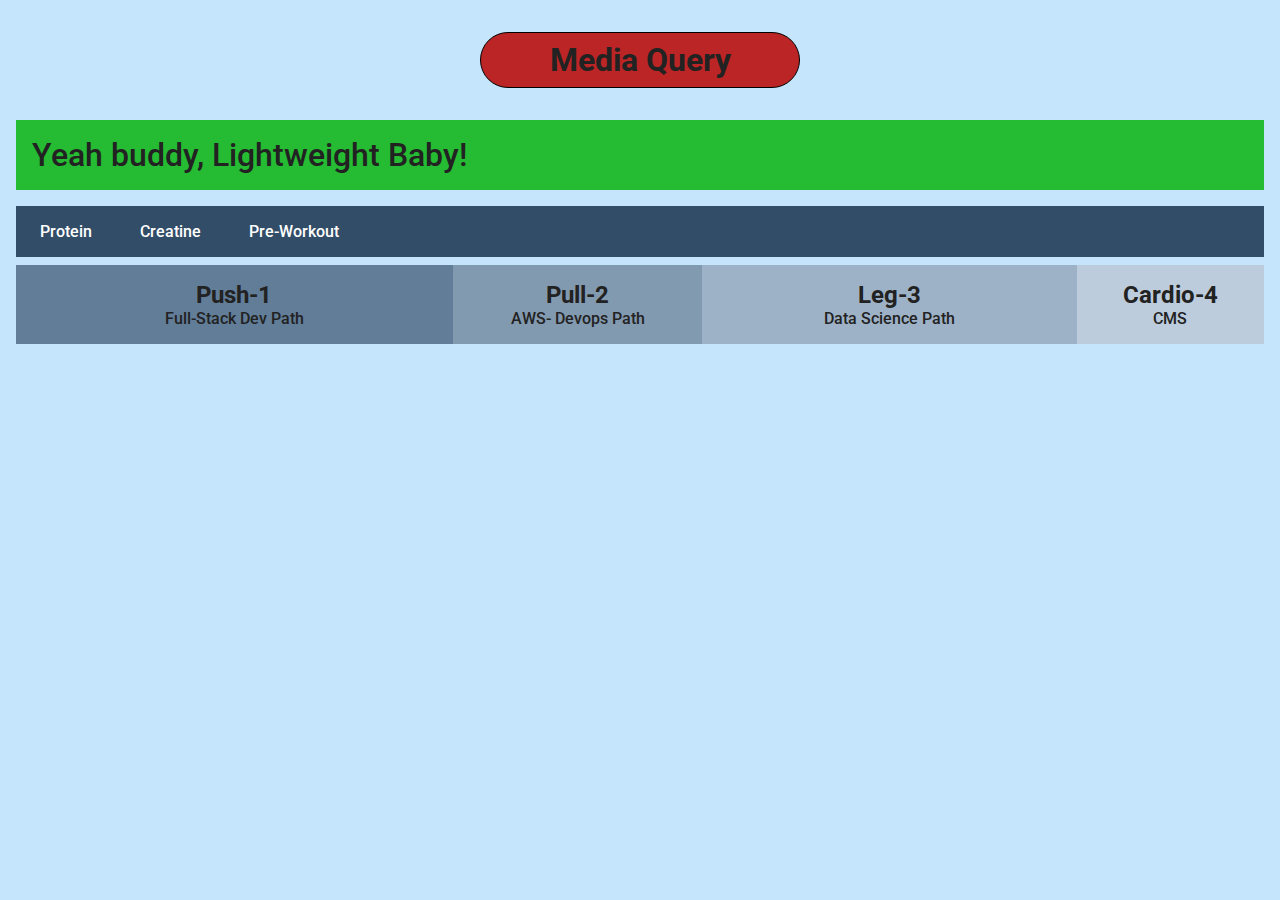
<file: index.html>
<!DOCTYPE html>
<html lang="en">
  <head>
    <meta charset="UTF-8" />
    <meta http-equiv="X-UA-Compatible" content="IE=edge" />
    <meta name="viewport" content="width=device-width, initial-scale=1.0" />
    <title>Media-Query</title>
    <link rel="stylesheet" href="index.css" />
    <link rel="stylesheet" href="theme.css" />
  </head>
  <body>
    <h1>Media Query</h1>
    <div class="header">Yeah buddy, Lightweight Baby!</div>
    <nav class="navbar">
      <a href="#">Protein</a>
      <a href="#">Creatine</a>
      <a href="#">Pre-Workout</a>
    </nav>
    <div class="row">
      <div class="col fs">
        <h2>Push-1</h2>
        <p>Full-Stack Dev Path</p>
      </div>
      <div class="col aws">
        <h2>Pull-2</h2>
        <p>AWS- Devops Path</p>
      </div>
      <div class="col data">
        <h2>Leg-3</h2>
        <p>Data Science Path</p>
      </div>
      <div class="col cms">
        <h2>Cardio-4</h2>
        <p>CMS</p>
      </div>
    </div>
  </body>
</html>
</file>
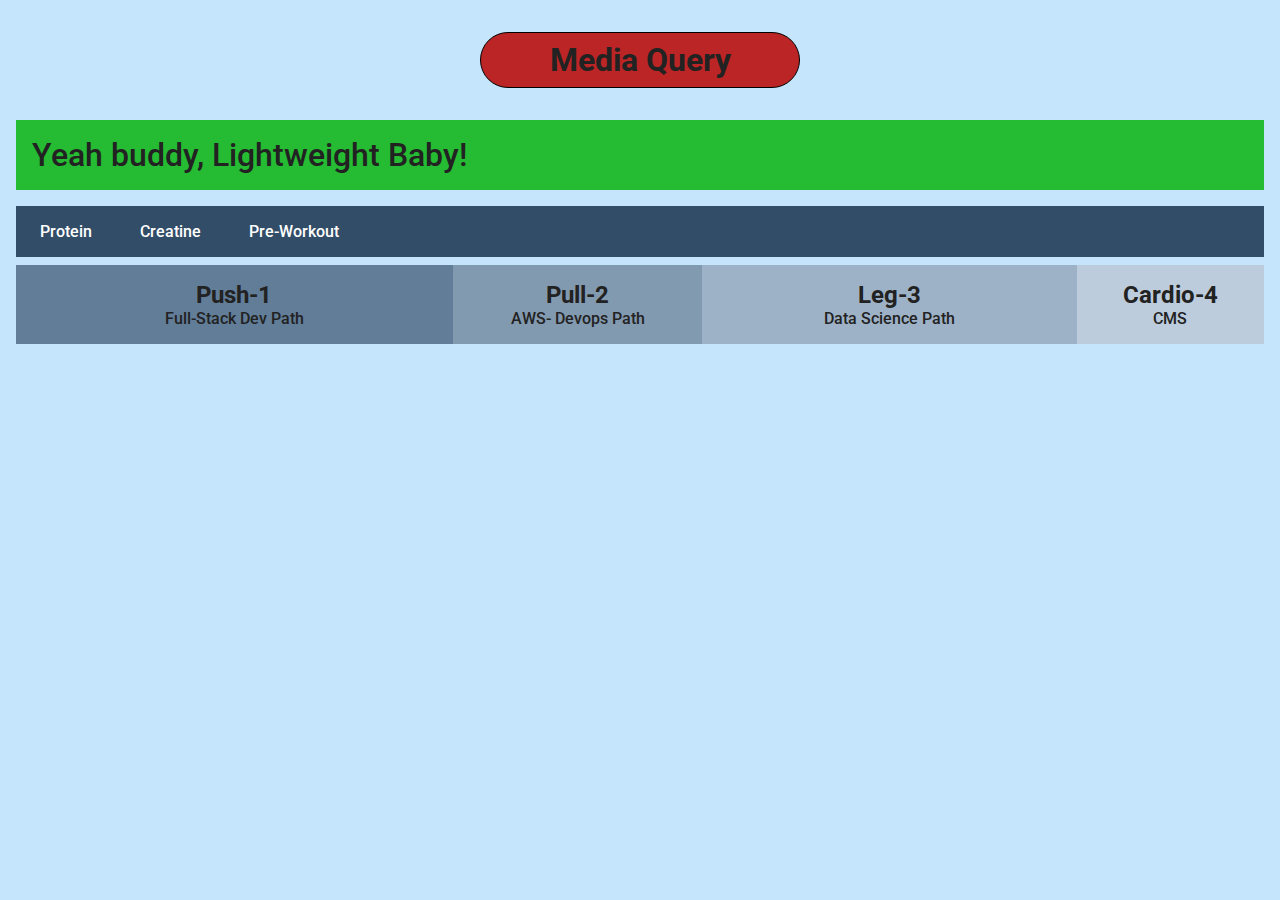
<file: media.html>
<!DOCTYPE html>
<html lang="en">
  <head>
    <meta charset="UTF-8" />
    <meta http-equiv="X-UA-Compatible" content="IE=edge" />
    <meta name="viewport" content="width=device-width, initial-scale=1.0" />
    <title>Media-Query</title>
    <link rel="stylesheet" href="media.css" />
    <link rel="stylesheet" href="theme.css" />
  </head>
  <body>
    <h1>Media Query</h1>
    <div class="header">Yeah buddy, Lightweight Baby!</div>
    <nav class="navbar">
      <a href="#">Protein</a>
      <a href="#">Creatine</a>
      <a href="#">Pre-Workout</a>
    </nav>
    <div class="row">
      <div class="col fs">
        <h2>Push-1</h2>
        <p>Full-Stack Dev Path</p>
      </div>
      <div class="col aws">
        <h2>Pull-2</h2>
        <p>AWS- Devops Path</p>
      </div>
      <div class="col data">
        <h2>Leg-3</h2>
        <p>Data Science Path</p>
      </div>
      <div class="col cms">
        <h2>Cardio-4</h2>
        <p>CMS</p>
      </div>
    </div>
  </body>
</html>
</file>
<file: index.css>
@import url("theme.css");
* {
  box-sizing: border-box;
  margin: 0;
}
body {
  font-family: var(--ff-roboto);
  background-color: var(--mavi-9);
  color: var(--siyah);
  font-weight: 500;
  margin: 1rem;
}
h1 {
  background-color: var(--koyu-kirmizi);
  width: 20rem;
  text-align: center;
  padding: 0.5rem;
  border: 1px solid black;
  border-radius: 30px;
  text-align: center;
  margin: 2rem auto;
}
.header {
  background-color: var(--koyu-yesil);
  padding: 1rem;
  font-size: 2rem;
  margin-bottom: 1rem;
}
.navbar {
  display: flex;
  justify-content: flex-start;
  background-color: var(--gri-3);
  margin-bottom: 0.5rem;
}
.navbar a {
  text-decoration: none;
  color: var(--beyaz);
  padding: 1rem 1.5rem;
  transition: all 1s;
}
.navbar a:hover {
  background-color: var(--gri-7);
  color: var(--siyah);
  font-weight: 600;
}
.row {
  display: flex;
  text-align: center;
  justify-content: center;
  flex-wrap: wrap;
  gap: 1rem 0;
}
.col {
  padding: 1rem;
}
.fs {
  width: 35%;
  background-color: var(--gri-5);
}
.aws {
  width: 20%;
  background-color: var(--gri-6);
}
.data {
  width: 30%;
  background-color: var(--gri-7);
}
.cms {
  width: 15%;
  background-color: var(--gri-8);
}
@media screen and (min-width: 600px) and (max-width: 992px) {
  body {
    color: var(--beyaz);
    background-color: var(--acik-kirmizi);
  }
  .col {
    width: 50%;
    /* margin: 0.5rem 0; */
  }
}
@media screen and (min-width: 0px) and (max-width: 599px) {
  body {
    background-color: var(--mor);
    color: var(--beyaz);
  }
  .header {
    display: none;
  }
  .navbar {
    flex-direction: column;
    text-align: center;
  }
  .col {
    width: 100%;
  }
}
</file>
<file: theme.css>
@import url("https://fonts.googleapis.com/css2?family=Lato:wght@300;400;900&family=Montserrat:ital,wght@0,100;0,200;0,300;0,400;0,500;0,600;0,700;0,900;1,100;1,200;1,400;1,500&family=Roboto:wght@300;400;500;700;900&display=swap");

/* font-family: 'Montserrat', sans-serif; */
/* font-family: 'Lato', sans-serif; */
:root {
  --mavi1: hsl(205, 100%, 30%);
  --mavi2: hsl(205, 100%, 40%);
  --mavi3: hsl(205, 100%, 50%);
  --mavi4: hsl(205, 100%, 60%);
  --mavi5: hsl(205, 100%, 70%);

  /* asil renklerin acik tonları */
  --mavi-6: hsl(205, 89%, 70%);
  --mavi-7: hsl(205, 90%, 76%);
  --mavi-8: hsl(205, 86%, 81%);
  --mavi-9: hsl(205, 90%, 88%);
  --mavi-10: hsl(205, 100%, 96%);
  --mavi-11: hsl(205, 3%, 95%);

  /* Basliklar icin kullanilan koyu tonlar */
  --gri-1: hsl(209, 61%, 16%);
  --gri-2: hsl(211, 39%, 23%);
  --gri-3: hsl(209, 34%, 30%);
  --gri-4: hsl(209, 28%, 39%);

  /* Paragraflar icin kullanilan renkler */
  --gri-5: hsl(210, 22%, 49%);
  --gri-6: hsl(209, 23%, 60%);
  --gri-7: hsl(211, 27%, 70%);
  --gri-8: hsl(210, 31%, 80%);
  --gri-9: hsl(212, 33%, 89%);
  --gri-10: hsl(210, 36%, 96%);

  --mor: hsl(276, 85%, 49%);

  --beyaz: #fff;
  --koyu-kirmizi: hsl(360, 67%, 44%);
  --acik-kirmizi: hsl(360, 71%, 66%);
  --koyu-yesil: hsl(125, 67%, 44%);
  --acik-yesil: hsl(125, 71%, 66%);
  --siyah: #222;

  /* Tropikal Renkler in HSLA */
  --tropikal-yesil1: hsla(168, 66%, 22%, 1);
  --tropikal-yesil2: hsla(115, 34%, 37%, 1);
  --tropikal-yesil3: hsla(75, 51%, 60%, 1);
  --tropikal-sari: hsla(52, 100%, 68%, 1);
  --turuncu: hsla(11, 100%, 59%, 1);

  --koyu-golge: 0px 0px 15px rgba(0, 0, 0, 0.4);
  --acik-gogle: 0px 5px 15px rgba(0, 0, 0, 0.1);
  --ff-monteserrat: "Montserrat", sans-serif;
  --ff-lato: "Lato", sans-serif;
  --ff-roboto: "Roboto", sans-serif;
}
</file>
<file: media.css>
@import url("theme.css");
* {
  box-sizing: border-box;
  margin: 0;
}
body {
  font-family: var(--ff-roboto);
  background-color: var(--mavi-9);
  color: var(--siyah);
  font-weight: 500;
  margin: 1rem;
}
h1 {
  background-color: var(--koyu-kirmizi);
  width: 20rem;
  text-align: center;
  padding: 0.5rem;
  border: 1px solid black;
  border-radius: 30px;
  text-align: center;
  margin: 2rem auto;
}
.header {
  background-color: var(--koyu-yesil);
  padding: 1rem;
  font-size: 2rem;
  margin-bottom: 1rem;
}
.navbar {
  display: flex;
  justify-content: flex-start;
  background-color: var(--gri-3);
  margin-bottom: 0.5rem;
}
.navbar a {
  text-decoration: none;
  color: var(--beyaz);
  padding: 1rem 1.5rem;
  transition: all 1s;
}
.navbar a:hover {
  background-color: var(--gri-7);
  color: var(--siyah);
  font-weight: 600;
}
.row {
  display: flex;
  text-align: center;
  justify-content: center;
  flex-wrap: wrap;
  gap: 1rem 0;
}
.col {
  padding: 1rem;
}
.fs {
  width: 35%;
  background-color: var(--gri-5);
}
.aws {
  width: 20%;
  background-color: var(--gri-6);
}
.data {
  width: 30%;
  background-color: var(--gri-7);
}
.cms {
  width: 15%;
  background-color: var(--gri-8);
}
@media screen and (min-width: 600px) and (max-width: 992px) {
  body {
    color: var(--beyaz);
    background-color: var(--acik-kirmizi);
  }
  .col {
    width: 50%;
    /* margin: 0.5rem 0; */
  }
}
@media screen and (min-width: 0px) and (max-width: 599px) {
  body {
    background-color: var(--mor);
    color: var(--beyaz);
  }
  .header {
    display: none;
  }
  .navbar {
    flex-direction: column;
    text-align: center;
  }
  .col {
    width: 100%;
  }
}
</file>
